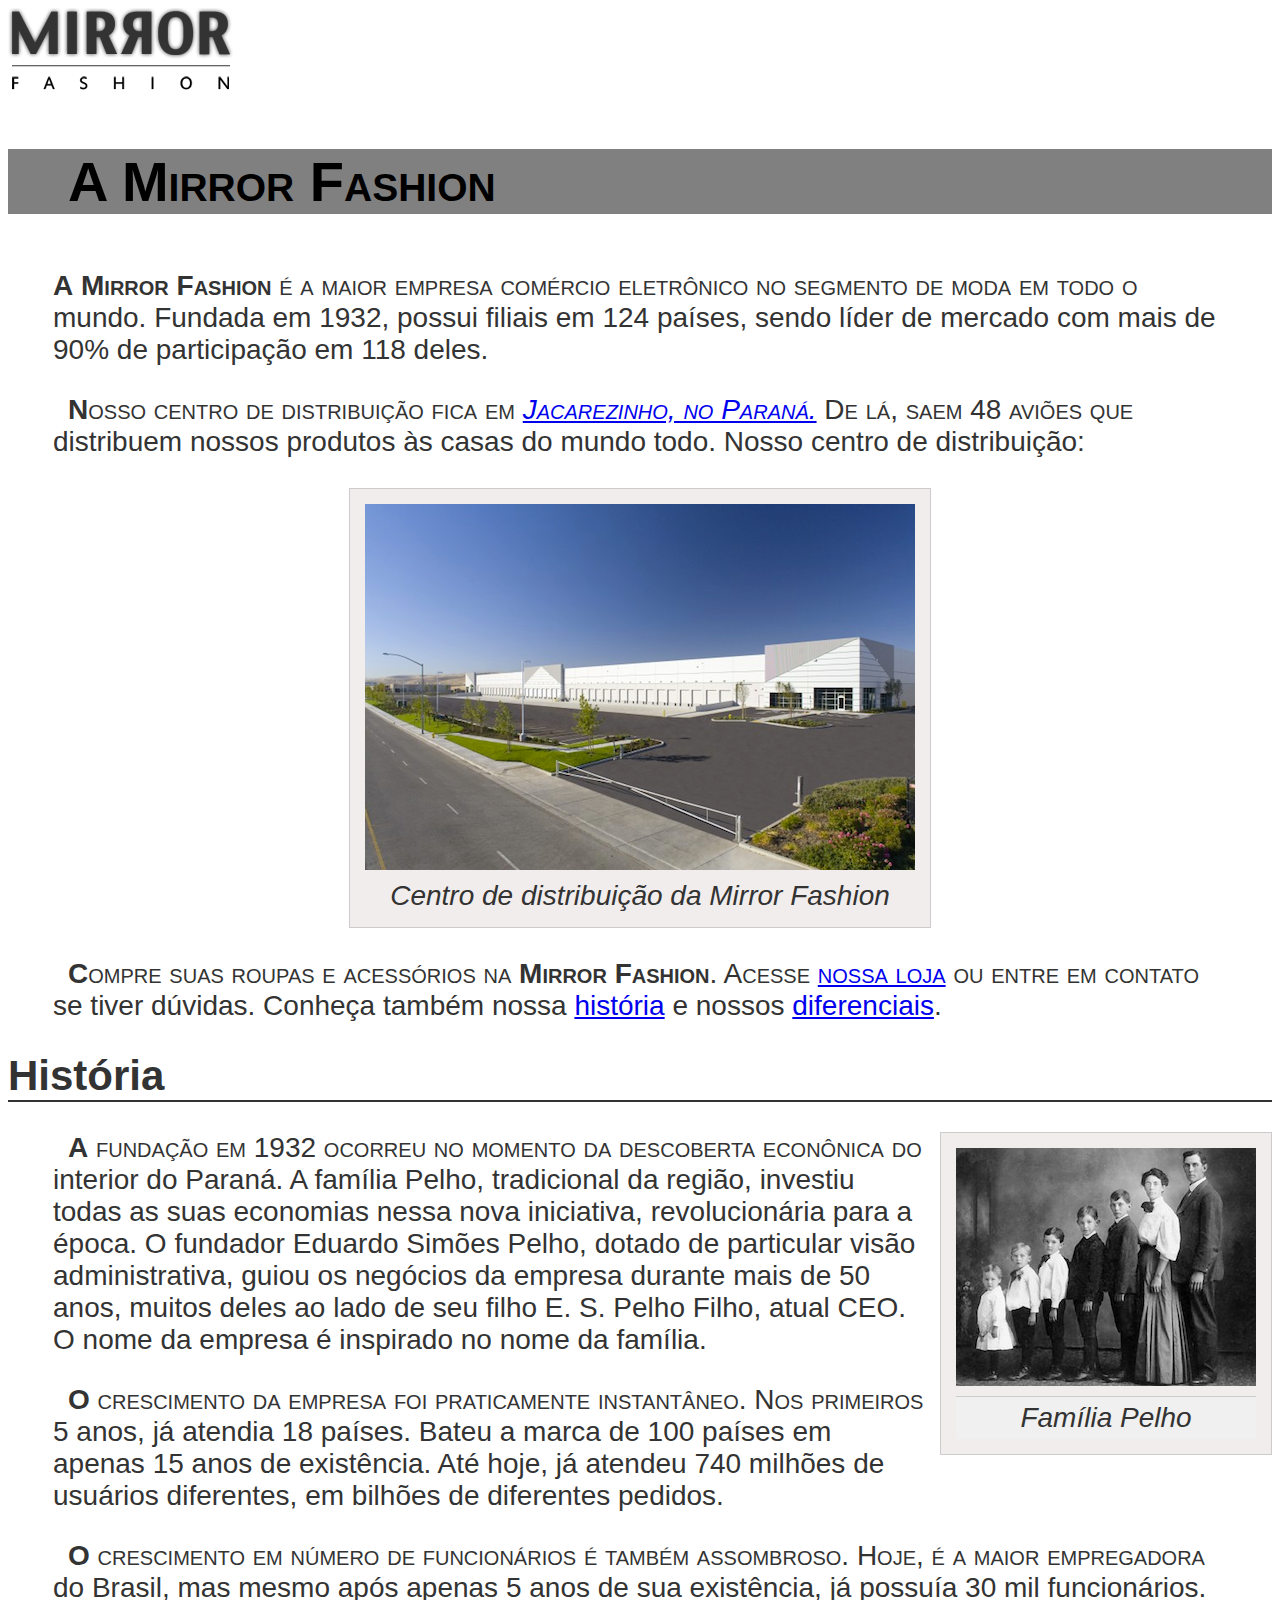
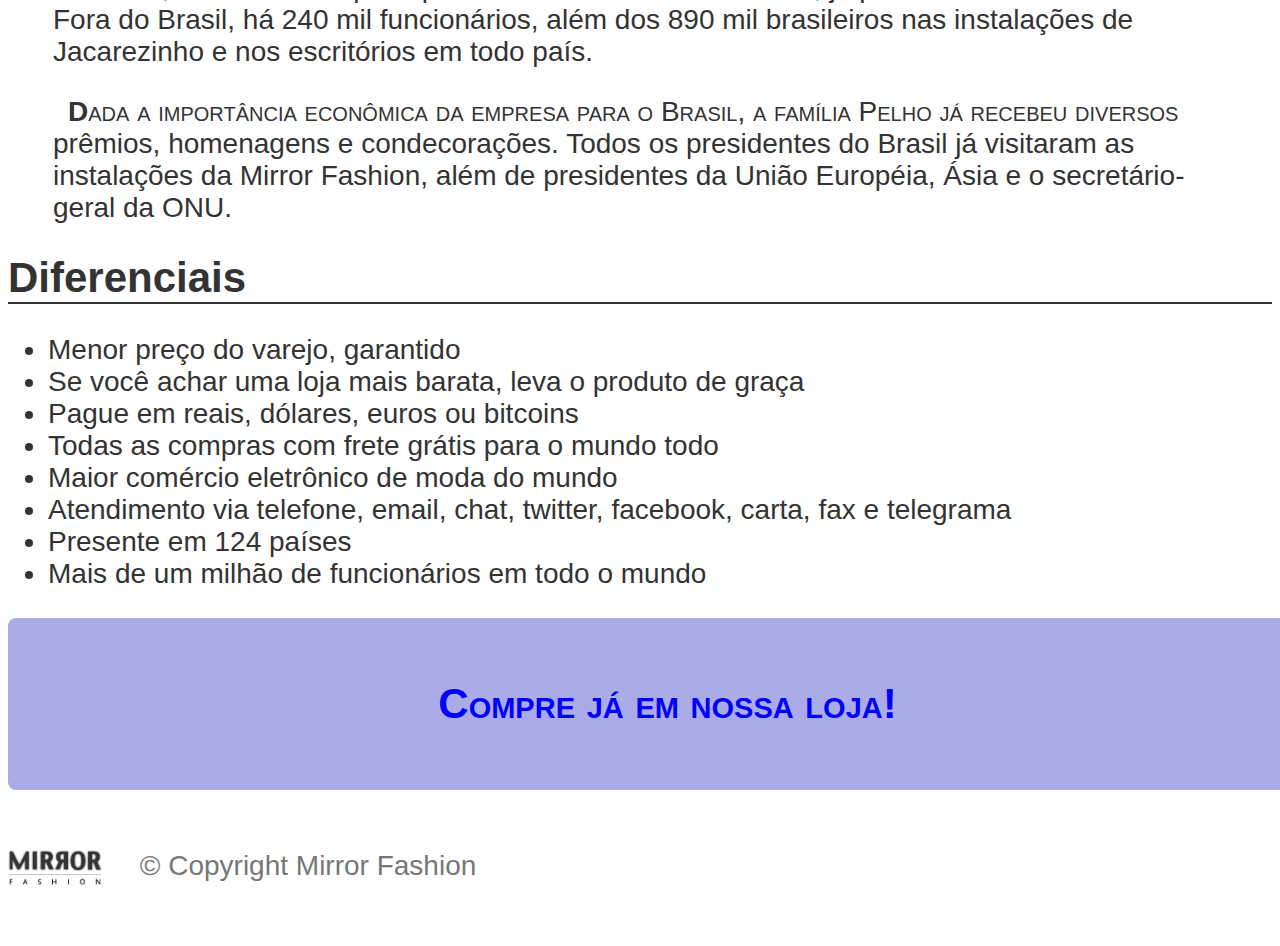
<file: sobre.html>
<html>

<head>
    <meta charset="utf-8">
    <title>
        Sobre a Mirror Fashion
    </title>

    <!-- Linkando CSS-->
    <link rel="stylesheet" href="css/sobre.css">
</head>

<body>
    <!-- Logo da Mirror Fashion -->
    <a href="homepage.html">
        <img src="img/logo.png" alt="Logo da Mirror Fashion">
    </a>

    <!--Título da página-->
    <h1>
        <p style="color: black; background-color: gray;">
            A Mirror Fashion
        </p>
    </h1>

    <!-- Primeiro parágrafo com informações sobre a empresa -->
    <p>A <strong> Mirror Fashion </strong> é a maior empresa comércio eletrônico no segmento de moda em todo o mundo.
        Fundada em 1932, possui filiais em 124 países, sendo líder de mercado com mais de 90% de
        participação em 118 deles.
    </p>

    <!-- Parágrafo sobre o centro de distribuição -->
    <p>
        Nosso centro de distribuição fica em
        <em>
            <!-- Link para localização no Google Maps -->
            <a href="https://www.google.com.br/maps?q=Jacarezinho">Jacarezinho, no Paraná.</a>
        </em>
        De lá, saem 48 aviões que distribuem nossos produtos às casas do mundo todo. Nosso centro de
        distribuição:
    </p>

    <!-- Figura do centro de distribuição com legenda -->
    <figure id="centro-distribuicao">
        <img src="img/centro-distribuicao.png">
        <figcaption>Centro de distribuição da Mirror Fashion</figcaption>
    </figure>

    <!-- Parágrafo convidando os usuários a conhecer a loja e a história da empresa -->
    <p>
        Compre suas roupas e acessórios na <strong>Mirror Fashion</strong>. Acesse <a href="index.html">nossa loja</a>
        ou entre em contato
        se tiver dúvidas. Conheça também nossa <a href="#historia">história</a> e nossos <a
            href="#diferenciais">diferenciais</a>.
    </p>

    <!-- Texto sobre a história-->
    <h2 id="historia">História</h2>

    <!-- Figura representando a família Pelho com legenda -->
    <figure id="familia-pelho">
        <img src="img/familia-pelho.jpg">
        <figcaption>Família Pelho</figcaption>
    </figure>

    <!-- Parágrafo sobre a fundação da empresa e sua evolução -->
    <p>
        A fundação em 1932 ocorreu no momento da descoberta econônica do interior do Paraná. A
        família Pelho, tradicional da região, investiu todas as suas economias nessa nova iniciativa,
        revolucionária para a época. O fundador Eduardo Simões Pelho, dotado de particular visão
        administrativa, guiou os negócios da empresa durante mais de 50 anos, muitos deles ao lado
        de seu filho E. S. Pelho Filho, atual CEO. O nome da empresa é inspirado no nome da família.
    </p>

    <!-- Parágrafo sobre o rápido crescimento da Mirror Fashion -->
    <p>
        O crescimento da empresa foi praticamente instantâneo. Nos primeiros 5 anos, já atendia 18 países.
        Bateu a marca de 100 países em apenas 15 anos de existência. Até hoje, já atendeu 740 milhões
        de usuários diferentes, em bilhões de diferentes pedidos.
    </p>

    <!-- Parágrafo sobre o crescimento do nº de empregados-->
    <p>
        O crescimento em número de funcionários é também assombroso. Hoje, é a maior empregadora do
        Brasil, mas mesmo após apenas 5 anos de sua existência, já possuía 30 mil funcionários. Fora do
        Brasil, há 240 mil funcionários, além dos 890 mil brasileiros nas instalações de Jacarezinho e
        nos escritórios em todo país.
    </p>

    <!-- Parágrafo sobre os prêmios e homenagens recebidos pela família Pelho -->
    <p>
        Dada a importância econômica da empresa para o Brasil, a família Pelho já recebeu diversos prêmios,
        homenagens e condecorações. Todos os presidentes do Brasil já visitaram as instalações da Mirror
        Fashion, além de presidentes da União Européia, Ásia e o secretário-geral da ONU.
    </p>

    <!-- Seção sobre os diferenciais da Mirror Fashion -->
    <h2 id="diferenciais">Diferenciais</h2>

    <!-- Lista dos diferenciais da empresa -->
    <ul>
        <li>Menor preço do varejo, garantido</li>
        <li>Se você achar uma loja mais barata, leva o produto de graça</li>
        <li>Pague em reais, dólares, euros ou bitcoins</li>
        <li>Todas as compras com frete grátis para o mundo todo</li>
        <li>Maior comércio eletrônico de moda do mundo</li>
        <li>Atendimento via telefone, email, chat, twitter, facebook, carta, fax e telegrama</li>
        <li>Presente em 124 países</li>
        <li>Mais de um milhão de funcionários em todo o mundo</li>
    </ul>

    <!-- Caixa de destaque com fundo azul e texto azul -->
    <div class="caixaAzul">
        <p class="textoAzul">Compre já em nossa loja!</p>
    </div>

    <!-- Rodapé da página -->
    <div id="rodape">
        <img src="img/logo.png">

        <!-- Informação de copyright -->
        &copy; Copyright Mirror Fashion
    </div>

</body>

</html>
</file>
<file: css/sobre.css>
body {
    /* Define a cor padrão do texto */
    color: #333333;
    /* Define a família de fontes para o corpo do texto */
    font-family: Arial, Helvetica, sans-serif;
    /* Define o tamanho da fonte */
    font-size: 28px;
}

h1 {
    /* Define uma imagem de fundo para o elemento <h1> */
    background-image: url(../img/sobre-background.jpg);
    /* Define a margem superior do <h1> */
    margin-top: 10px;
    /* Define a margem inferior do <h1> */
    margin-bottom: 1px;
    /* Define a largura do <h1> para ocupar 100% da largura disponível */
    width: 100%;
}

h2 {
    /* Adiciona uma borda inferior aos elementos <h2> */
    border-bottom: 2px solid #333333;
    /* Define a margem superior do <h2> */
    margin-top: 30px;
    /* Define a margem inferior do <h2> */
    margin-bottom: 30px;
}

figure {
    /* Define a cor de fundo dos elementos <figure> */
    background-color: #F2EDED;
    /* Adiciona uma borda aos elementos <figure> */
    border: 1px solid #ccc;
    /* Centraliza o conteúdo dentro dos elementos <figure> */
    text-align: center;
    /* Adiciona um espaçamento interno de 15px ao conteúdo dentro de <figure> */
    padding: 15px;
    /* Define uma margem de 30px ao redor do <figure>, afastando-o de outros elementos */
    margin: 30px;
}

figcaption {
    /* Aplica um estilo itálico ao texto dentro do <figcaption> */
    font-style: italic;
    /* Adiciona uma margem superior de 10px ao <figcaption>, separando-o do conteúdo anterior */
    margin-top: 10px;
}

p {
    /* Adiciona um espaçamento interno de 45px à esquerda e à direita dos parágrafos */
    padding: 0px 45px;
    /* Indenta a primeira linha do parágrafo em 15px */
    text-indent: 15px;
}

#centro-distribuicao {
    /* Centraliza o elemento com o id "centro-distribuicao" horizontalmente na página */
    margin-left: auto;
    margin-right: auto;
    /* Define a largura do elemento como 550px */
    width: 550px;
    /* Adiciona uma borda superior ao elemento */
    border-top: 1px solid #ccc;
}

#rodape {
    /* Define a cor do texto no rodapé */
    color: #777;
    /* Define uma margem acima e abaixo do rodapé */
    margin: 30px 0;
    /* Adiciona um espaçamento interno acima e abaixo do conteúdo do rodapé */
    padding: 30px 0;
}

#rodape img {
    /* Adiciona uma margem à direita nas imagens dentro do rodapé */
    margin-right: 30px;
    /* Alinha verticalmente as imagens ao meio do conteúdo ao lado */
    vertical-align: middle;
    /* Define a largura das imagens no rodapé */
    width: 94px;
}

#familia-pelho {
    /* Alinha o elemento com o id "familia-pelho" à direita */
    float: right;
    /* Define a largura do elemento */
    width: 300px;
    /* Define uma margem inferior de 10px e uma margem esquerda de 10px, afastando-o dos elementos ao redor */
    margin: 0 0 10px 10px;
}

#familia-pelho figcaption {
    /* Centraliza o texto da legenda */
    text-align: center;
    /* Aplica um estilo itálico ao texto da legenda */
    font-style: italic;
    /* Define a cor do texto da legenda */
    color: #333;
    /* Define a cor de fundo da legenda */
    background-color: #f0f0f0;
    /* Adiciona um espaçamento interno de 5px ao texto da legenda */
    padding: 5px;
    /* Adiciona uma borda superior na legenda */
    border-top: 1px solid #ccc;
}

.caixaAzul {
    /* Define a cor de fundo azul */
    background-color: rgb(171, 171, 231);
    /* Adiciona um espaçamento interno de 20px */
    padding: 20px;
    /* Centraliza o texto dentro da caixa */
    text-align: center;
    /* Define a largura da caixa para ocupar 100% da largura disponível */
    width: 100%;
    /* Centraliza a caixa na página */
    margin: 0 auto;
    /* Adiciona cantos arredondados */
    border-radius: 8px;
}

.textoAzul {
    /* Define a cor do texto como azul */
    color: #00f;
    /* Define o tamanho da fonte do texto */
    font-size: 42px;
    /* Aplica negrito ao texto */
    font-weight: bold;
}


/*Inicio - Pseudo-Classes*/
p:first-letter {
    font-weight: bold;
}

h1+p {
    text-indent: 0;
}

p:first-line {
    font-variant: small-caps;
}


/*Fim - Pseudo-Classes*/
</file>
